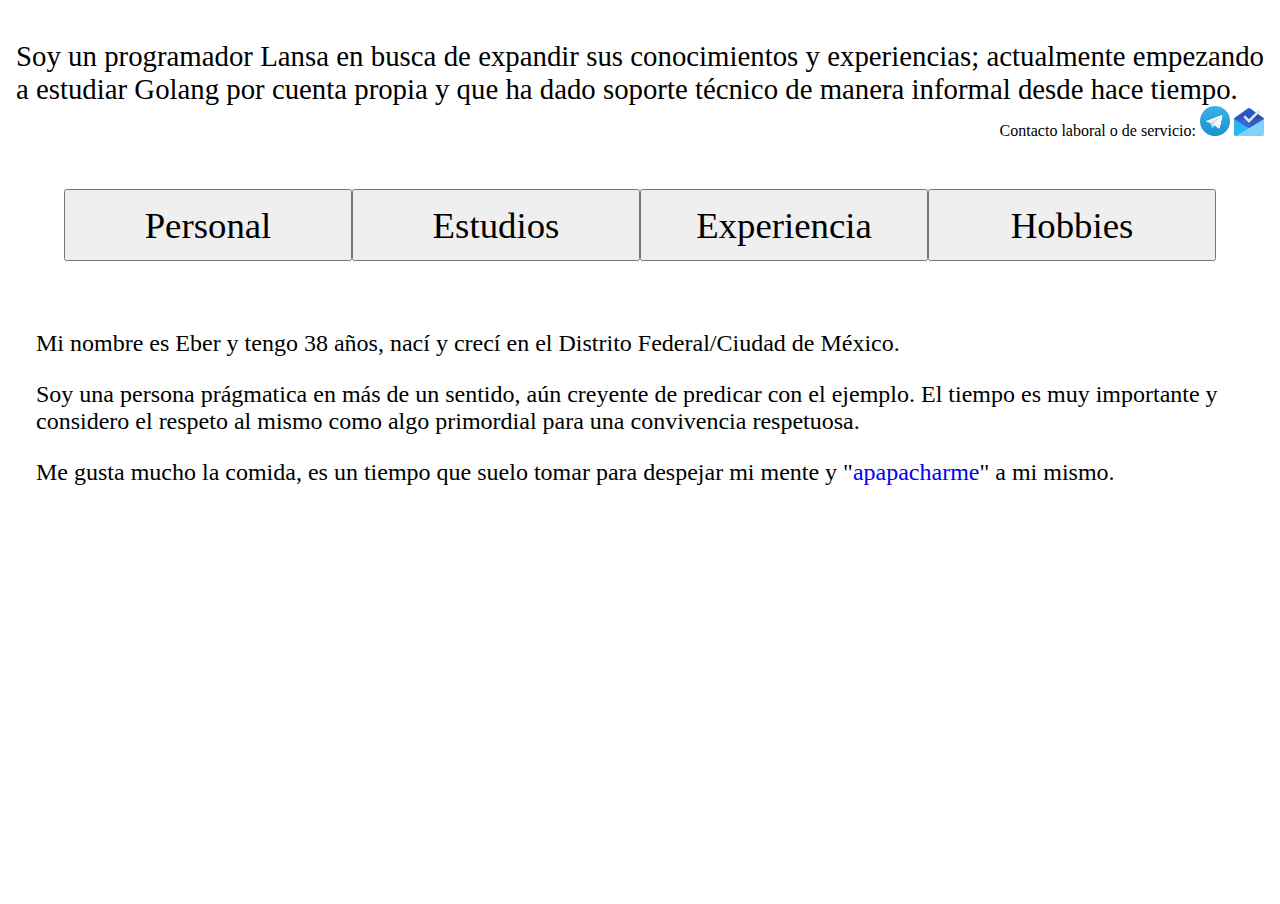
<file: index.html>
<!DOCTYPE html>
<html>
    <head>
        <meta charset="UTF-8">
        <title>Curriculum Vitae</title>
        <script src="https://code.jquery.com/jquery-3.3.1.js"></script>
        <link rel="stylesheet" type="text/css" href="/Estilo/estGral.css">
        <link rel="stylesheet" type="text/css" href="/Estilo/estIndex.css">
        <script src="/Scripts/indIFram.js"></script>
    </head>
    
    <body>
        <div class="contIntro">
            <p class="present">Soy un programador Lansa en busca de expandir sus conocimientos y experiencias; actualmente empezando a estudiar Golang por cuenta propia y que ha dado soporte técnico de manera informal desde hace tiempo.</p>
            <p class="contac">Contacto laboral o de servicio: 
                <a href="https://t.me/Leober12" target="_blank"><img src="/Imgs/telelogo.png"></a>
                <a href="mailto:laguilaco@gmail.com" target="_blank"><img src="/Imgs/inboxlogo.png"></a>
            </p>
        </div>
        <div class="contBoto">
            <button class="botMen" id="pers">Personal</button>
            <button class="botMen" id="estud">Estudios</button>
            <button class="botMen" id="expe">Experiencia</button>
            <button class="botMen" id="hobbi">Hobbies</button>
        </div>
        <iframe class="cambios" id="cambPag" src="/Pags/warning.html"></iframe>
    </body>
</html>
</file>
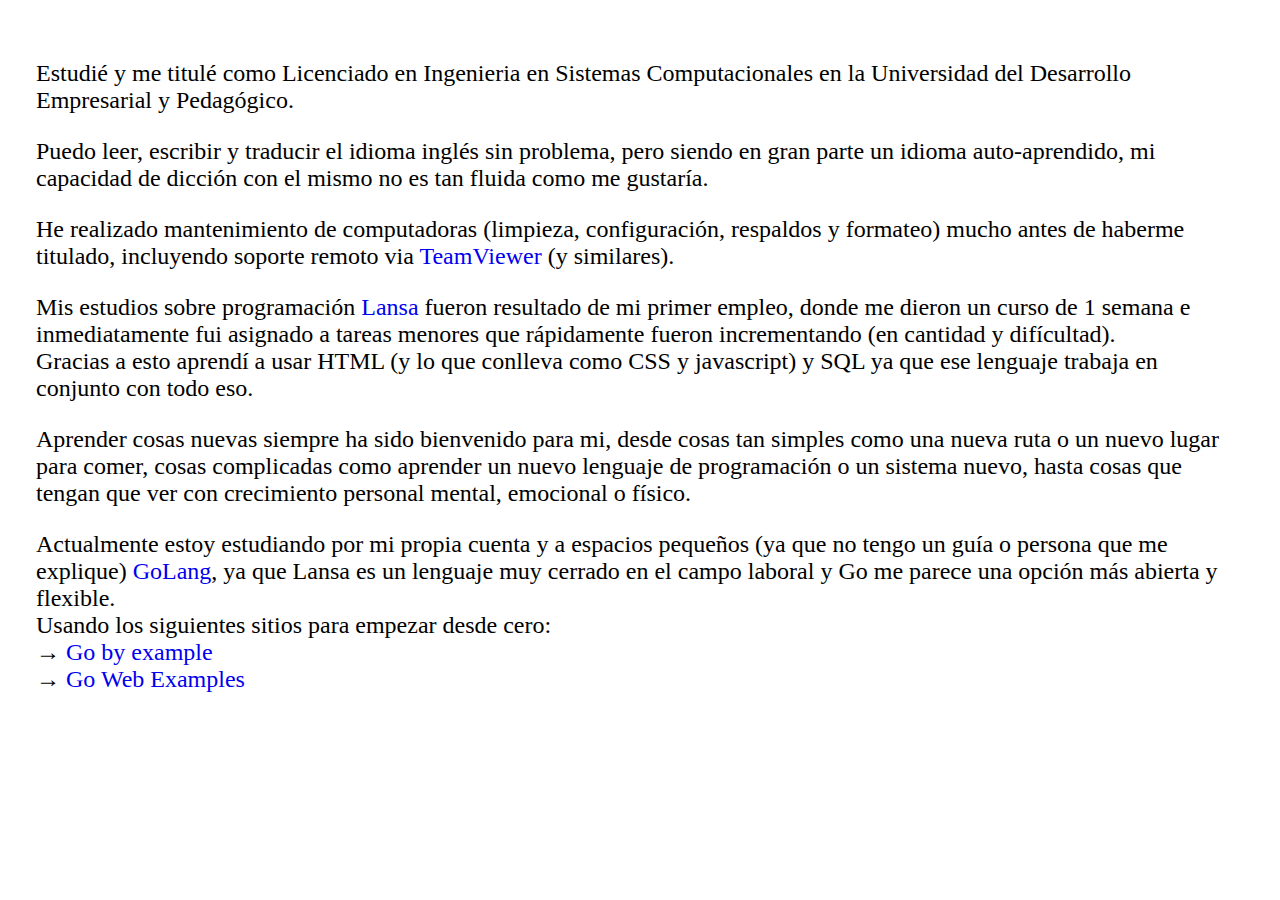
<file: Pags/estudios.html>
<!DOCTYPE html>
<html>
    <head>
        <meta charset="UTF-8">
        <link rel="stylesheet" type="text/css" href="/Estilo/estGral.css">
        <link rel="stylesheet" type="text/css" href="/Estilo/estEstudios.css">
    </head>
    
    <body>
        <div class="abootMe">
            <p>
                Estudié y me titulé como Licenciado en Ingenieria en Sistemas Computacionales en la Universidad del Desarrollo Empresarial y Pedagógico.
            </p>
            <p>
                Puedo leer, escribir y traducir el idioma inglés sin problema, pero siendo en gran parte un idioma auto-aprendido, mi capacidad de dicción con el mismo no es tan fluida como me gustaría.
            </p>
            <p>
                He realizado mantenimiento de computadoras (limpieza, configuración, respaldos y formateo) mucho antes de haberme titulado, incluyendo soporte remoto via <a href="https://www.teamviewer.com" target="_blank">TeamViewer</a> (y similares).
            </p>
            <p>
                Mis estudios sobre programación <a href="https://www.lansa.com" target="_blank">Lansa</a> fueron resultado de mi primer empleo, donde me dieron un curso de 1 semana e inmediatamente fui asignado a tareas menores que rápidamente fueron incrementando (en cantidad y difícultad).
                <br />
                Gracias a esto aprendí a usar HTML (y lo que conlleva como CSS y javascript) y SQL ya que ese lenguaje trabaja en conjunto con todo eso.
            </p>
            <p>
                Aprender cosas nuevas siempre ha sido bienvenido para mi, desde cosas tan simples como una nueva ruta o un nuevo lugar para comer, cosas complicadas como aprender un nuevo lenguaje de programación o un sistema nuevo, hasta cosas que tengan que ver con crecimiento personal mental, emocional o físico.
            </p>
            <p>
                Actualmente estoy estudiando por mi propia cuenta y a espacios pequeños (ya que no tengo un guía o persona que me explique) <a href="https://golang.org" target="_blank">GoLang</a>, ya que Lansa es un lenguaje muy cerrado en el campo laboral y Go me parece una opción más abierta y flexible.
                <br/>
                Usando los siguientes sitios para empezar desde cero:
                <br/>
                &rarr; <a href="https://gobyexample.com" target="_blank">Go by example</a>
                <br/>
                &rarr; <a href="https://gowebexamples.com" target="_blank">Go Web Examples</a>
            </p>
        </div>

    </body>
</html>
</file>
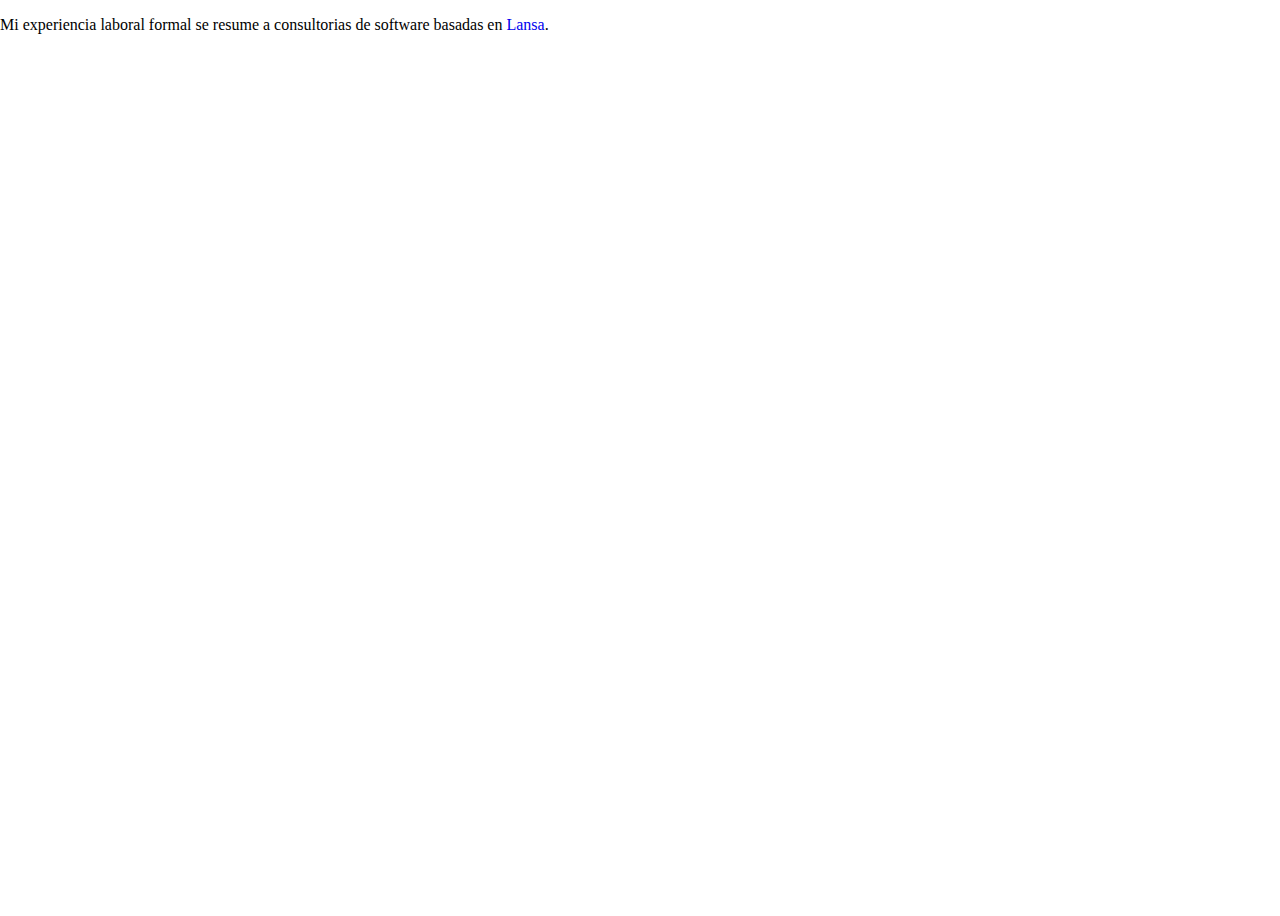
<file: Pags/experiencia.html>
<!DOCTYPE html>
<html>
    <head>
        <meta charset="utf-8">
        <link rel="stylesheet" type="text/css" href="/Estilo/estGral.css">
    </head>
    
    <body>
        <div class="abootMe">
            <p>
                Mi experiencia laboral formal se resume a consultorias de software basadas en <a href="https://www.lansa.com/" target="_blank">Lansa</a>.
            </p>
        </div>
    </body>
</html>
<!--
Experiencia:
Reintegración en Servicios de Cómputo S.A. de C.V.
Yosemite #35 Colonia Nápoles, Código Postal 03810, Del. Benito Juárez
México, D.F.
Teléfonos 55-43-29-15, 55-43-29-85 y 55-43-28-80
13/02/2012 – 24/02/2015
Manejo de WAMS
Asignaciones:
Corporativo Manpower
Av. Insurgentes Sur No. 688, Piso 3 Col. Del Valle Benito Juárez C.P.
03100 México D.F.
Respuesta a problemas de datos, configuración y programación en producción
Mantenimientos a candidatos
Optimización de consultas de empleados
Validación de captura, modificación e ingreso de datos para usuarios
Generación de cartas para la región Centroamérica
Solución de procesos ciclados
Modificación y creación de pantallas para interacción con el usuario
Corporativo Actinver
Av. Guillermo González Camarena, No. 1200, Col. Centro de Cd. Santa Fe
Del. Álvaro Obregón, C.P. 01210, México, D.F.
Homologación de estilos
Apoyo en la generación de Web Services (área Lansa)

DHW Mundial
Edificio Avana Santa Fé, Prolongación Paseo de la Reforma #51
Piso 10 despacho 902. Colonia Paseo de las Lomas C.P. 01330, México, D.F.
Teléfono: 30670400 E-Mail: informacion@dhwmundial.com
02/02/2015 – 23/07/2015
Manejo de WAM’s
Actualización de diseño
Mantenimiento por solicitud al sistema DHW
Solución de incidencias con los usuarios derivadas del sistema
Desarrollo inicial del control de cheques
Prototipo de control de facturación para nómina

Evitra
Miguel Nieto 304-B Col. Nuevas Colonias, Monterrey, N.L., Mexico, 64710. Tel +52 (81) 8340-
7620
23/09/2015 – 15/10/2015
Corporativo Red Ring
Analisis del sistema de nómina
-->
</file>
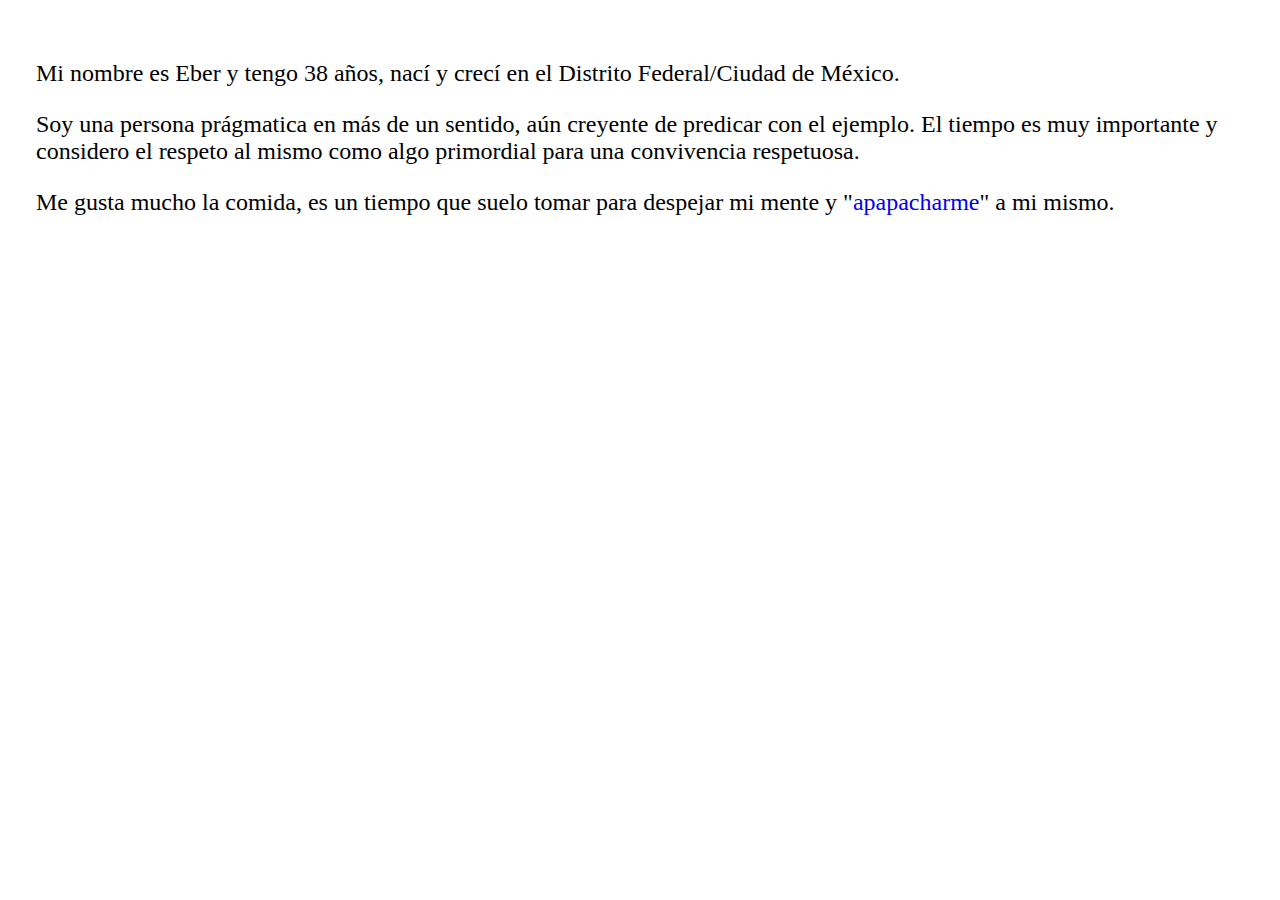
<file: Pags/personal.html>
<!DOCTYPE html>
<html>
    <head>
        <meta charset="UTF-8">
        <script src="https://code.jquery.com/jquery-3.3.1.js"></script>
        <link rel="stylesheet" type="text/css" href="/Estilo/estGral.css">
        <link rel="stylesheet" type="text/css" href="/Estilo/estPersonal.css">
        <script src="/Scripts/edad.js"></script>
    </head>
    
    <body>
        <div class="abootMe">
            <p>
                Mi nombre es Eber y tengo <span id="edad"></span> años, nací y crecí en el Distrito Federal/Ciudad de México.
            </p>
            <p>
                Soy una persona prágmatica en más de un sentido, aún creyente de predicar con el ejemplo. El tiempo es muy importante y considero el respeto al mismo como algo primordial para una convivencia respetuosa.
            </p>
            <p>
                Me gusta mucho la comida, es un tiempo que suelo tomar para despejar mi mente y "<a href="http://www.imagenradio.com.mx/de-donde-viene-la-palabra-apapachar" target="_blank">apapacharme</a>" a mi mismo.
            </p>
        </div>
    </body>
</html>
</file>
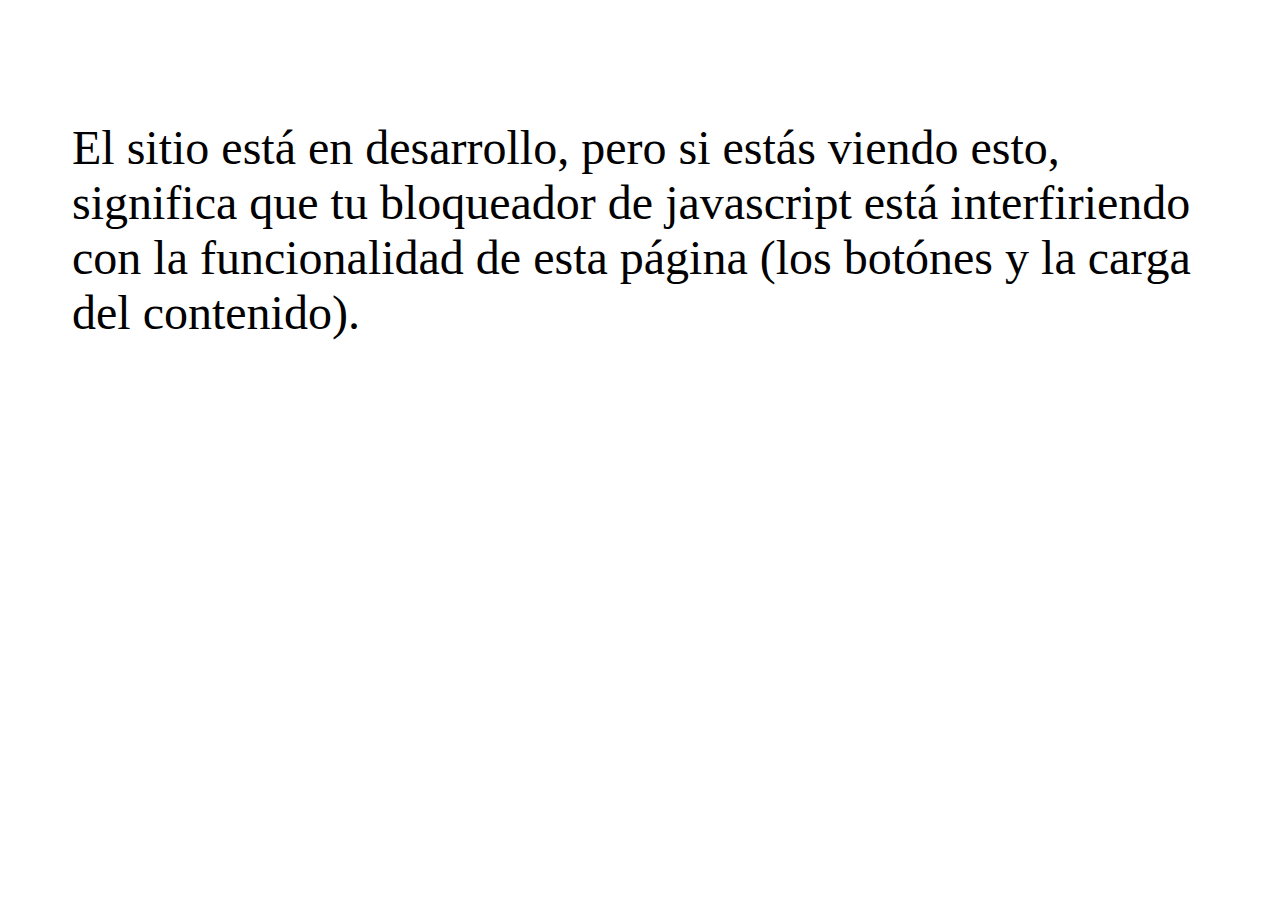
<file: Pags/warning.html>
<!DOCTYPE html>
<html>
    <head>
        <meta charset="utf-8">
        <link rel="stylesheet" type="text/css" href="/Estilo/estGral.css">
        <link rel="stylesheet" type="text/css" href="/Estilo/warn.css">
    </head>
    
    <body>
        <div class="warnTxt">
            <p>
                El sitio está en desarrollo, pero si estás viendo esto, significa que tu bloqueador de javascript está interfiriendo con la funcionalidad de esta página (los botónes y la carga del contenido).
            </p>
        </div>
    </body>
</html>
</file>
<file: Estilo/estGral.css>
html, body {
    border: none;
    margin: 0;
    padding: 0;
    width: 100%;
    height: 100%;
}

a {
    text-decoration: none;
}
</file>
<file: Estilo/estIndex.css>
.contIntro {
    margin: 0;
    border: none;
    padding: 0 1em;
    height: 20%;
	display: flex;
    align-items: center;
    justify-content: center;
    flex-direction: column;
    position: relative;
    
}

.present, .contac {
    margin: 0;
    border: none;
    padding: 0;
    position: relative;
}

.present {
    width: 100%;
    text-align: justify;
    font-size: 1.8em;
    font-family: Tahoma;
    position: relative;
}

.contac {
    width: 100%;
    text-align: right;
    font-size: 1em;
    font-family: fantasy;
    position: relative;
}

.contBoto {
    width: 100%;
    height: 10%;
    display: flex;
    align-items: center;
    justify-content: center;
    flex-direction: row;
    position: relative;
}

.botMen {
    width: 22.5%;
    height: 80%;
    position: relative;
    font-size: 2.3em;
    font-family: Impact;
}

.cambios {
    width: 100%;
    height: 70%;
    border: none;
    position: relative;
}
</file>
<file: Estilo/estEstudios.css>
.abootMe {
    padding: 1.5em;
    font-family: Verdana;
    font-size: 1.5em;
}
</file>
<file: Estilo/estPersonal.css>
.abootMe {
    padding: 1.5em;
    font-family: Verdana;
    font-size: 1.5em;
}
</file>
<file: Estilo/warn.css>
.warnTxt {
    padding: 1.5em;
    font-family: Verdana;
    font-size: 3em;
}
</file>
